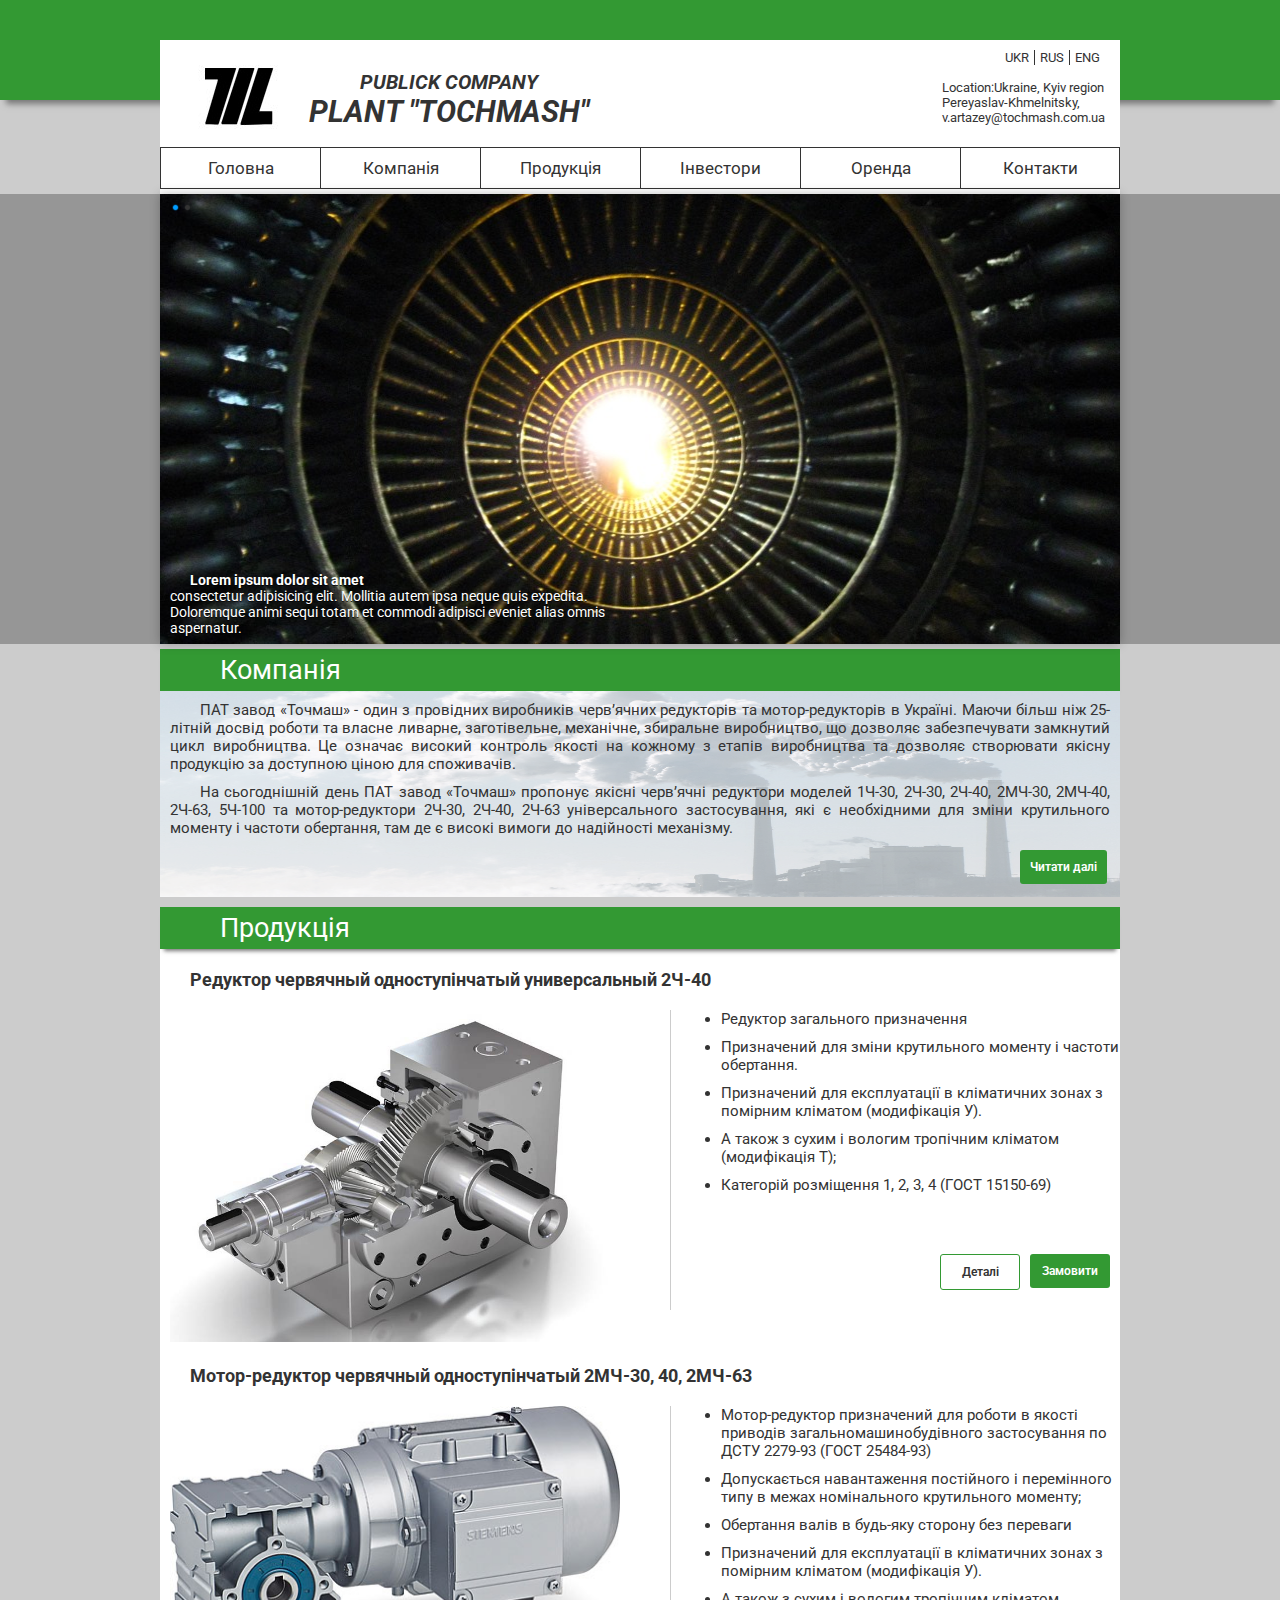
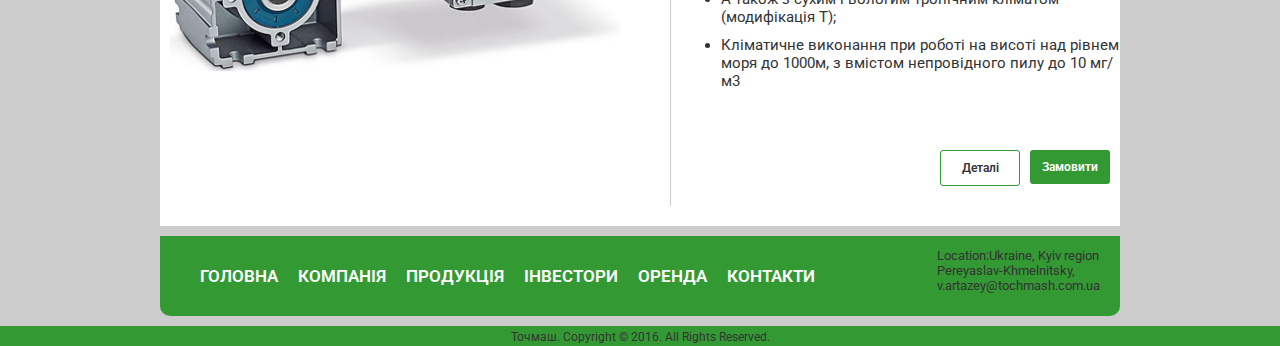
<file: index.html>
<!DOCTYPE html>
<html>
  <head>
   <meta http-equiv="Content-Type" content="text/html; charset=utf-8"/>
	<meta name="viewport" content="width=device-width, initial-scale=1.0"/>
   
    <title>Точмаш</title>


    <link href="css/style.css" rel="stylesheet">
    <script type="text/javascript" src="js/jquery-1.4.1.min.js"></script>
		<script type="text/javascript" src="js/jquery.orbit.js"></script>
		
		<!-- Run the plugin -->
		<script type="text/javascript">
			$(window).load(function() {
				$('#featured').orbit({
					'bullets': true,
					'timer' : true,
					'animation' : 'horizontal-slide'
				});
			});
		</script>
  </head>
  <body>
   
    
    <div id="wrap">
    
        <div class="wrapper">
        	
        	
        	<div class="top-line"></div>
        	
        	<div id="header" class="center clearfix">
        		<div class="logo left clearfix">
       			
        			<div class="logo-img">
        				<img src="img/abc.png" alt="Точмарш">
        				
        			</div>
        			
        		</div>
        		<div class="title left clearfix">
        			<h1>Publick company <br> <span>plant "Tochmash"</span></h1>
        		</div>
        		<div class="logo-inf right clearfix">
        			<ul class="right">
        				<li><a href="#">UKR</a></li>
        				<li><a href="#">RUS</a></li>
        				<li><a href="#">ENG</a></li>
        			</ul>
        			<div class="logo-inf-txt">
        				<p>Location:Ukraine, Kyiv region <br>
        				Pereyaslav-Khmelnitsky,<br>
        				v.artazey@tochmash.com.ua
        				</p>
        			</div>
        		</div>

        			
        	</div>
        	
        	<div id="navigation" class="center clearfix">
        		
        		<div class="nav">
    				  <ul>
    					<li><a href="#">Головна</a></li>
    					<li><a href="company.html">Компанія</a></li>
    					<li><a href="#">Продукція</a></li>
    					<li><a href="#">Інвестори</a></li>
    					<li><a href="#">Оренда</a></li>
    					<li><a href="contacts.html">Контакти</a></li>
    				   </ul>
    			</div>
       			
    		   		
        	</div>
        	
        	<div id="line">
        		<div id="gallery" class="clearfix center">
        			<div id="featured"> 
    					<img src="img/g1.jpg" alt="g1" rel="discription-1"/>
    					<img src="img/g2.jpg" alt="g2" rel="discription-2" />
    					
    				</div>
       			<span class="orbit-caption" id="discription-1"><span class="s-bold">Lorem ipsum dolor sit amet</span><br> consectetur adipisicing elit. Mollitia autem ipsa neque quis expedita. Doloremque animi sequi totam et commodi adipisci eveniet alias omnis aspernatur.</span>
        		</div>
        	</div>
        	
        	<div id="content" class="clearfix center">
        		
        		<div class="block bl-1">
        			<div class="bl-name">
        				<a href="#"><h1>Компанія</h1></a>
        			</div>
        			<div class="bl-1-inf clearfix">
    						<p>
    						ПАТ завод «Точмаш» - один з провідних виробників черв’ячних редукторів та мотор-редукторів в Україні. 
    							Маючи більш ніж 25-літній досвід роботи та власне ливарне,  заготівельне, механічне, збиральне виробництво, 
    							що дозволяє забезпечувати замкнутий цикл виробництва. Це означає високий контроль якості 
    							на кожному з етапів виробництва та дозволяє створювати якісну продукцію за доступною ціною для споживачів.</p>
    							
    						<p>
    							На сьогоднішній день ПАТ завод «Точмаш» пропонує якісні черв’ячні редуктори моделей 1Ч-30, 2Ч-30, 2Ч-40, 2МЧ-30,
    							2МЧ-40, 2Ч-63, 5Ч-100 та мотор-редуктори  2Ч-30, 2Ч-40, 2Ч-63 універсального застосування, які є необхідними для 
    							зміни крутильного моменту і частоти обертання, там де є високі вимоги до надійності механізму.</p>

    						<span class="read-more right"> <a href="#" >Читати далі</a></span>
    						
        				
        			</div>
        		</div>
        		<div class="block bl-2">
        			<div class="bl-name">
        				<a href="#"><h1>Продукція</h1></a>
        			</div>
        			<div class="bl-2-inf clearfix">
        			
        			<div class="product prod-1 clearfix">
        			
        				<h2>Редуктор червячный одноступінчатый универсальный 2Ч-40</h2>
        				
        				<div class="prod-img left">
        					
        					<img src="img/motor1.png" alt="motor1">
        					
        				</div>
        				<div class="prod-inf right">
        					<ul class="ch-list">
        						<li>Редуктор загального призначення</li>
        						<li>Призначений для зміни крутильного моменту і частоти обертання.</li>
        						<li>Призначений для експлуатації в кліматичних зонах з помірним кліматом (модифікація У).</li>
        						<li>А також з сухим і вологим тропічним кліматом (модифікація Т);</li>
        						<li>Категорій розміщення 1, 2, 3, 4 (ГОСТ 15150-69)</li>
        					</ul>
        					
        				<span class="btn b-1 right"> <a href="#" >Замовити</a></span>
        				<span class="btn b-2 right"> <a href="#" >Деталі</a></span>
        				</div>
        				
        			</div>
        			
        			<div class="product prod-1 clearfix">
        			
        				<h2>Мотор-редуктор червячный одноступінчатый 2МЧ-30, 40, 2МЧ-63</h2>
        				
        				<div class="prod-img left">
        					
        					<img src="img/motor2.jpg" alt="motor1">
        					
        				</div>
        				<div class="prod-inf right">
        					<ul class="ch-list">
        						<li>Мотор-редуктор призначений для роботи в якості приводів загальномашинобудівного 
    									застосування по ДСТУ 2279-93 (ГОСТ 25484-93)</li>
        						<li>Допускається навантаження постійного і перемінного типу в межах номінального 
    									крутильного моменту;</li>
        						<li>Обертання валів в будь-яку сторону без переваги</li>
    							<li>Призначений для експлуатації в кліматичних зонах з помірним кліматом (модифікація У).</li>
        						<li>А також з сухим і вологим тропічним кліматом (модифікація Т);</li>
        						<li>Кліматичне виконання при роботі на висоті над рівнем моря до 1000м, з вмістом непровідного 
    									пилу до 10 мг/м<small>3</small> </li>
        					</ul>
        					
        				<span class="btn b-1 right"> <a href="#" >Замовити</a></span>
        				<span class="btn b-2 right"> <a href="#" >Деталі</a></span>
        				</div>
        				
        			</div>
        			

    						
    						
    						
        				
        			</div>
        		</div>
        		
        		
        		
        	</div>
        	
        </div>
        
        
        <div id="footer">
        	
        	<div class="f-content center clearfix">
        		<div class="f-nav left clearfix">
        			<ul>
    					<li><a href="index.html">Головна</a></li>
    					<li><a href="company.html">Компанія</a></li>
    					<li><a href="#">Продукція</a></li>
    					<li><a href="#">Інвестори</a></li>
    					<li><a href="#">Оренда</a></li>
    					<li><a href="contacts.html">Контакти</a></li>
    				</ul>
        		</div>
        		<div class="f-inf right clearfix">
        			<p>Location:Ukraine, Kyiv region <br>
        				Pereyaslav-Khmelnitsky,<br>
        				v.artazey@tochmash.com.ua
        		</div>
        		
        	</div>
        	<div class="f-line">
        		<div class="f-line-text center">
        			<p>Точмаш. Copyright © 2016. All Rights Reserved.</p>
        		</div>
        		
        	</div>
        	
        </div>
    
    </div>
    
  </body>
</html>
</file>
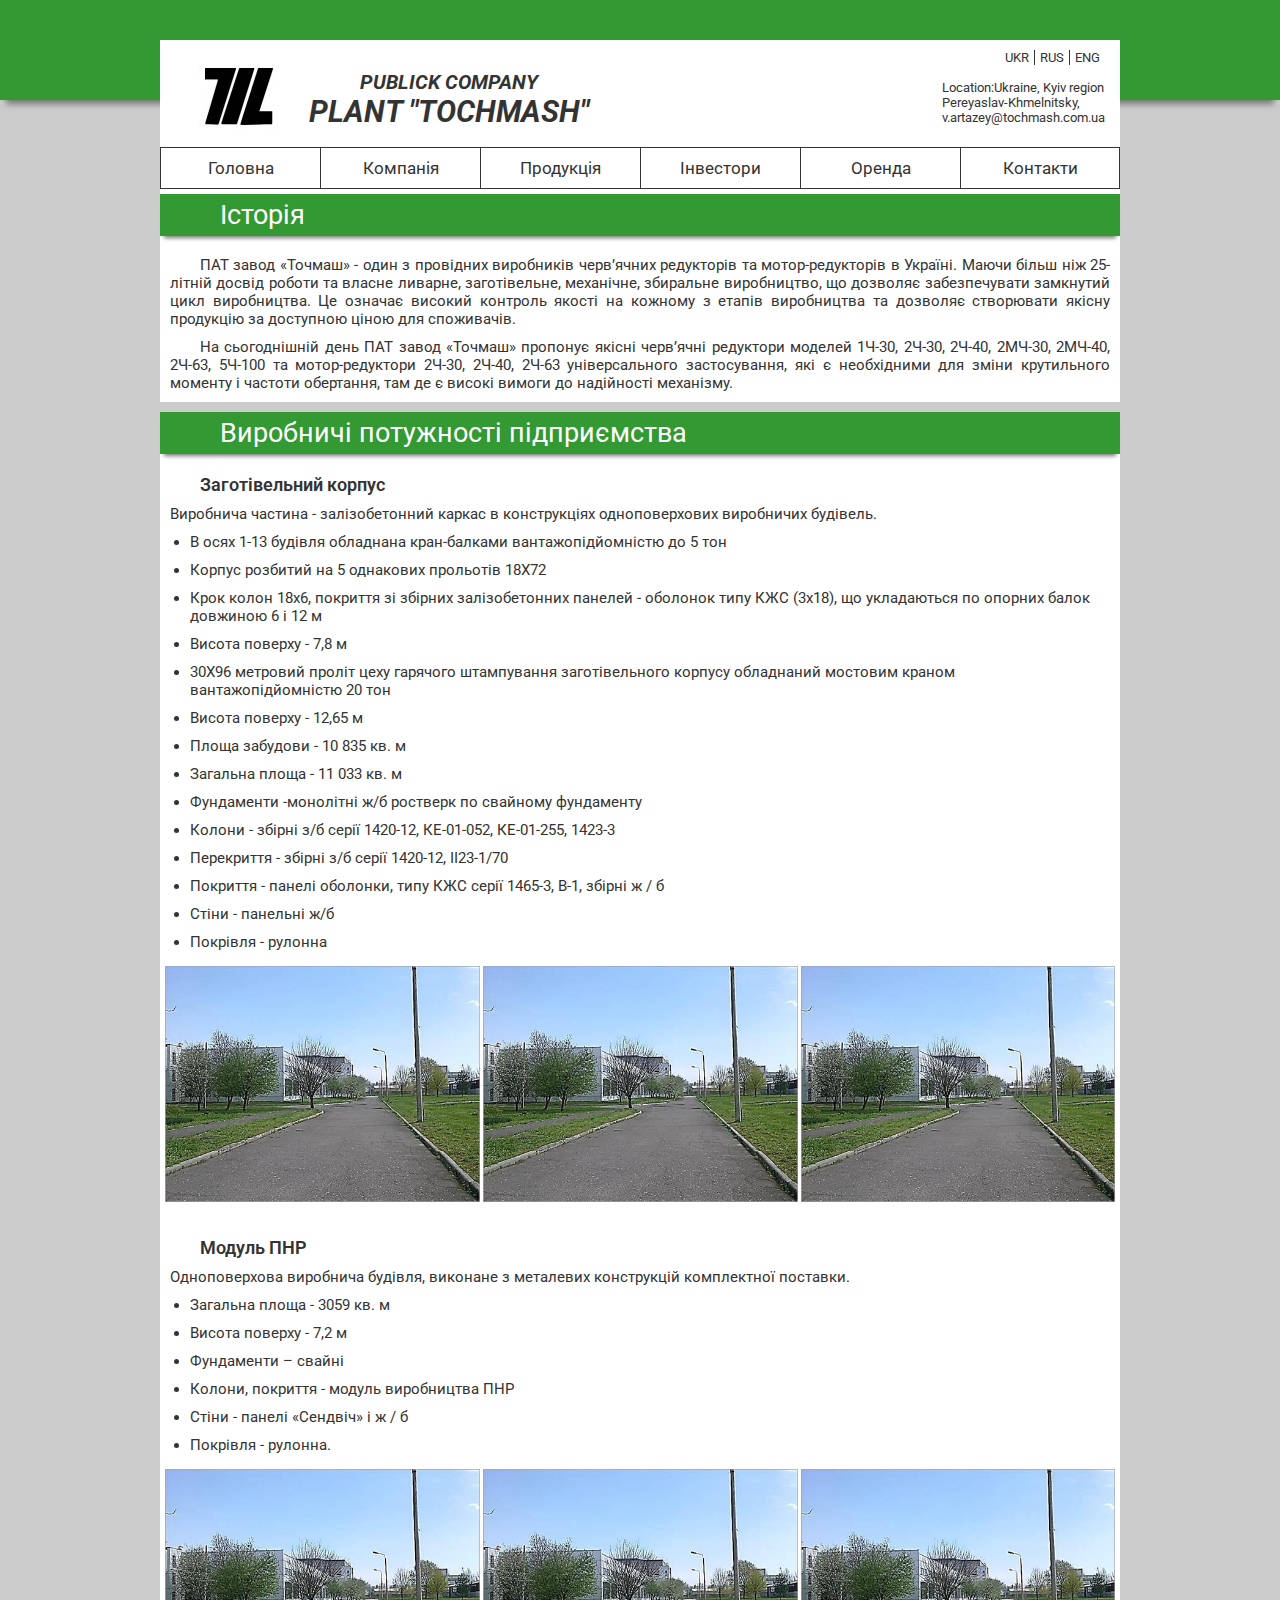
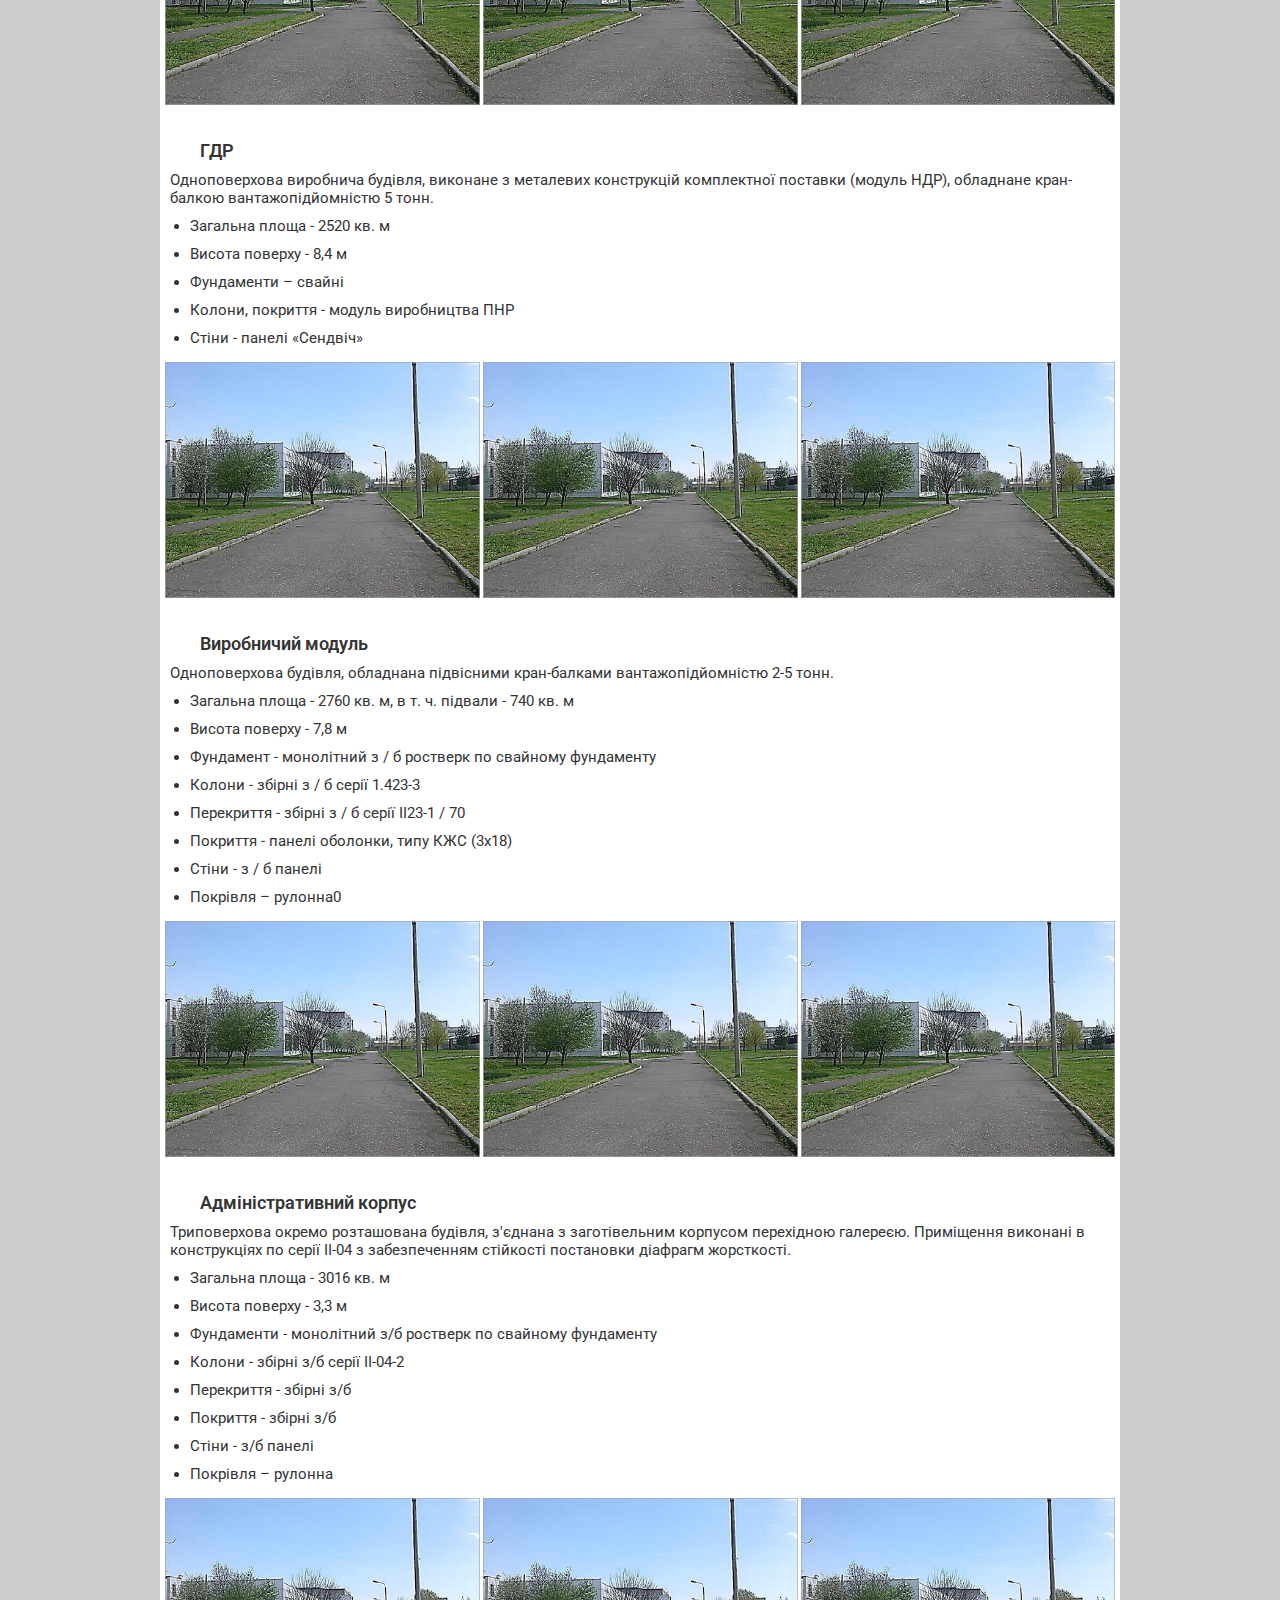
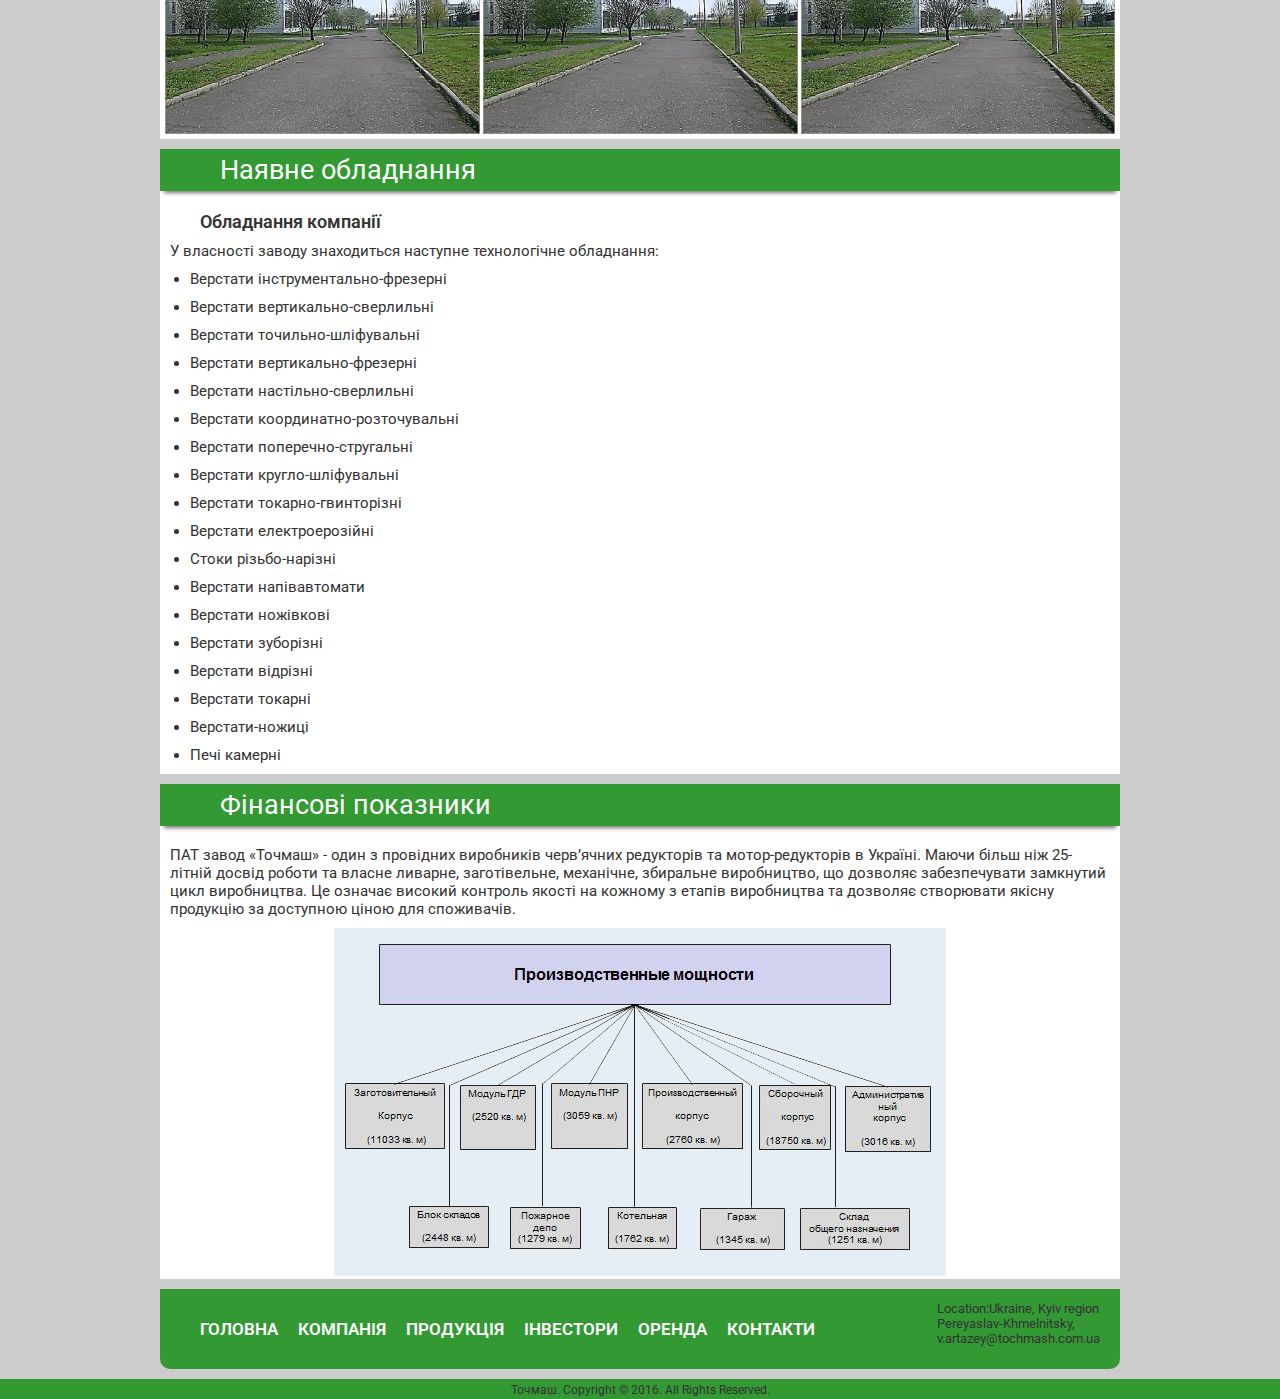
<file: company.html>
<!DOCTYPE html>
<html>
  <head>
   <meta http-equiv="Content-Type" content="text/html; charset=utf-8"/>
	<meta name="viewport" content="width=device-width, initial-scale=1.0"/>
   
    <title>Точмаш</title>


    <link href="css/style.css" rel="stylesheet">
    <script type="text/javascript" src="js/jquery-1.4.1.min.js"></script>
		<script type="text/javascript" src="js/jquery.orbit.js"></script>
		
		<!-- Run the plugin -->
		<script type="text/javascript">
			$(window).load(function() {
				$('#featured').orbit({
					'bullets': true,
					'timer' : true,
					'animation' : 'horizontal-slide'
				});
			});
		</script>
  </head>
  <body>
   
    
    <div id="wrap">
        <div class="wrapper">
        	
        	
        	<div class="top-line"></div>
        	
        	<div id="header" class="center clearfix">
        		<div class="logo left clearfix">
       			
        			<div class="logo-img">
        				<img src="img/abc.png" alt="Точмарш">
        				
        			</div>
        			
        		</div>
        		<div class="title left clearfix">
        			<h1>Publick company <br> <span>plant "Tochmash"</span></h1>
        		</div>
        		<div class="logo-inf right clearfix">
        			<ul class="right">
        				<li><a href="#">UKR</a></li>
        				<li><a href="#">RUS</a></li>
        				<li><a href="#">ENG</a></li>
        			</ul>
        			<div class="logo-inf-txt">
        				<p>Location:Ukraine, Kyiv region <br>
        				Pereyaslav-Khmelnitsky,<br>
        				v.artazey@tochmash.com.ua
        				</p>
        			</div>
        		</div>

        			
        	</div>
        	
        	<div id="navigation" class="center clearfix">
        		
        		<div class="nav">
    				  <ul>
    					<li><a href="index.html">Головна</a></li>
    					<li><a href="company.html">Компанія</a></li>
    					<li><a href="#">Продукція</a></li>
    					<li><a href="#">Інвестори</a></li>
    					<li><a href="#">Оренда</a></li>
    					<li><a href="contacts.html">Контакти</a></li>
    				   </ul>
    			</div>
       			
    		   		
        	</div>
        	
        	    	
        	<div id="content" class="clearfix center">
        		
        		<div class="block history">
        			<div class="bl-name">
        				<h1 class="heading">Історія</h1>
        			</div>
        			<div class="history-inf clearfix">
    						<p>
    						ПАТ завод «Точмаш» - один з провідних виробників черв’ячних редукторів та мотор-редукторів в Україні. 
    							Маючи більш ніж 25-літній досвід роботи та власне ливарне,  заготівельне, механічне, збиральне виробництво, 
    							що дозволяє забезпечувати замкнутий цикл виробництва. Це означає високий контроль якості 
    							на кожному з етапів виробництва та дозволяє створювати якісну продукцію за доступною ціною для споживачів.</p>
    							
    						<p>
    							На сьогоднішній день ПАТ завод «Точмаш» пропонує якісні черв’ячні редуктори моделей 1Ч-30, 2Ч-30, 2Ч-40, 2МЧ-30,
    							2МЧ-40, 2Ч-63, 5Ч-100 та мотор-редуктори  2Ч-30, 2Ч-40, 2Ч-63 універсального застосування, які є необхідними для 
    							зміни крутильного моменту і частоти обертання, там де є високі вимоги до надійності механізму.</p>

    						
    						
        				
        			</div>
        		</div>
        		
        		<div class="block capacity">
        			<div class="bl-name">
        				<h1 class="heading">Виробничі потужності підприємства</h1>
        			</div>
        			<div class="capasity-1 capas">
        				
        				<div class="capacity-inf">
        					<h2>Заготівельний корпус</h2>
        					<p>Виробнича частина - залізобетонний каркас в конструкціях одноповерхових виробничих будівель.</p>
        					<ul>
        						<li>В осях 1-13 будівля обладнана кран-балками вантажопідйомністю до 5 тон</li>
        						<li>Корпус розбитий на 5 однакових прольотів 18Х72</li>
        						<li>Крок колон 18х6, покриття зі збірних залізобетонних панелей - оболонок типу КЖС (3х18), що укладаються по опорних балок довжиною 6 і 12 м</li>
        						<li>Висота поверху - 7,8 м</li>
        						<li>30Х96 метровий проліт цеху гарячого штампування заготівельного корпусу обладнаний мостовим краном вантажопідйомністю 20 тон</li>
        						<li>Висота поверху - 12,65 м</li>
        						<li>Площа забудови - 10 835 кв. м</li>
        						<li>Загальна площа - 11 033 кв. м</li>
        						<li>Фундаменти -монолітні ж/б ростверк по свайному фундаменту</li>
        						<li>Колони - збірні з/б серії 1420-12, КЕ-01-052, КЕ-01-255, 1423-3</li>
        						<li>Перекриття - збірні з/б серії 1420-12, ІІ23-1/70</li>
        						<li>Покриття - панелі оболонки, типу КЖС серії 1465-3, В-1, збірні ж / б</li>
        						<li>Стіни - панельні ж/б</li>
        						<li>Покрівля - рулонна</li>
        					</ul>
    						   				
    					</div>

    					<div class="capacity-img clearfix">
    						
    						<img src="img/cap-img.jpg" alt="plant">
    						<img src="img/cap-img.jpg" alt="plant">
    						<img src="img/cap-img.jpg" alt="plant">
    					</div>

    				</div>
    				
    				<div class="capasity-2 capas">
        				
        				<div class="capacity-inf">
        					<h2>Модуль ПНР</h2>
        					<p>Одноповерхова виробнича будівля, виконане з металевих конструкцій комплектної поставки.</p>
        					<ul>
        						<li>Загальна площа - 3059 кв. м</li>
        						<li>Висота поверху - 7,2 м</li>
        						<li>Фундаменти – свайні</li>
        						<li>Колони, покриття - модуль виробництва ПНР</li>
        						<li>Стіни - панелі «Сендвіч» і ж / б</li>
        						<li>Покрівля - рулонна.</li>
        					</ul>
    						   				
    					</div>

    					<div class="capacity-img clearfix">
    						
    						<img src="img/cap-img.jpg" alt="plant">
    						<img src="img/cap-img.jpg" alt="plant">
    						<img src="img/cap-img.jpg" alt="plant">
    					</div>

    				</div>
    				
    				<div class="capasity-4 capas">
        				
        				<div class="capacity-inf">
        					<h2>ГДР</h2>
        					<p>Одноповерхова виробнича будівля, виконане з металевих конструкцій комплектної поставки (модуль НДР), обладнане кран-балкою вантажопідйомністю 5 тонн.</p>
        					<ul>
        						<li>Загальна площа - 2520 кв. м</li>
        						<li>Висота поверху - 8,4 м</li>
        						<li>Фундаменти – свайні</li>
        						<li>Колони, покриття - модуль виробництва ПНР</li>
        						<li>Стіни - панелі «Сендвіч»</li>
        					</ul>
    						   				
    					</div>

    					<div class="capacity-img clearfix">
    						
    						<img src="img/cap-img.jpg" alt="plant">
    						<img src="img/cap-img.jpg" alt="plant">
    						<img src="img/cap-img.jpg" alt="plant">
    					</div>

    				</div>
    				
    				<div class="capasity-3 capas">
        				
        				<div class="capacity-inf">
        					<h2>Виробничий модуль</h2>
        					<p>Одноповерхова будівля, обладнана підвісними кран-балками вантажопідйомністю 2-5 тонн.</p>
        					<ul>
        						<li>Загальна площа - 2760 кв. м, в т. ч. підвали - 740 кв. м</li>
        						<li>Висота поверху - 7,8 м</li>
        						<li>Фундамент - монолітний з / б ростверк по свайному фундаменту</li>
        						<li>Колони - збірні з / б серії 1.423-3</li>
        						<li>Перекриття - збірні з / б серії ІІ23-1 / 70</li>
        						<li>Покриття - панелі оболонки, типу КЖС (3х18)</li>
        						<li>Стіни - з / б панелі</li>
        						<li>Покрівля – рулонна0</li>
        						
        					</ul>
    						   				
    					</div>

    					<div class="capacity-img clearfix">
    						
    						<img src="img/cap-img.jpg" alt="plant">
    						<img src="img/cap-img.jpg" alt="plant">
    						<img src="img/cap-img.jpg" alt="plant">
    					</div>

    				</div>
    				
    				<div class="capasity-4 capas">
        				
        				<div class="capacity-inf">
        					<h2>Адміністративний корпус</h2>
        					<p>Триповерхова окремо розташована будівля, з'єднана з заготівельним корпусом перехідною галереєю. Приміщення виконані в конструкціях по серії ІІ-04 з забезпеченням стійкості постановки діафрагм жорсткості.</p>
        					<ul>
        						<li>Загальна площа - 3016 кв. м</li>
        						<li>Висота поверху - 3,3 м</li>
        						<li>Фундаменти - монолітний з/б ростверк по свайному фундаменту</li>
        						<li>Колони - збірні з/б серії ІІ-04-2</li>
        						<li>Перекриття - збірні з/б</li>
        						<li>Покриття - збірні з/б</li>
        						<li>Стіни - з/б панелі</li>
        						<li>Покрівля – рулонна</li>
        					</ul>
    						   				
    					</div>

    					<div class="capacity-img clearfix">
    						
    						<img src="img/cap-img.jpg" alt="plant">
    						<img src="img/cap-img.jpg" alt="plant">
    						<img src="img/cap-img.jpg" alt="plant">
    					</div>

    				</div>
       		
        		</div>
        		
        		<div class="block equipment">
        			<div class="bl-name">
        				<h1 class="heading">Наявне обладнання</h1>
        			</div>
        			<div class="equipment-inf clearfix">
    						<h2>Обладнання компанії</h2>
    						<p>У власності заводу знаходиться наступне технологічне обладнання:</p>
    						<ul>
    							
    							<li>Верстати інструментально-фрезерні</li>
    							<li>Верстати вертикально-сверлильні</li>
    							<li>Верстати точильно-шліфувальні</li>
    							<li>Верстати вертикально-фрезерні</li>
    							<li>Верстати настільно-сверлильні</li>
    							<li>Верстати координатно-розточувальні</li>
    							<li>Верстати поперечно-стругальні</li>
    							<li>Верстати кругло-шліфувальні</li>
    							<li>Верстати токарно-гвинторізні</li>
    							<li>Верстати електроерозійні</li>
    							<li>Стоки різьбо-нарізні</li>
    							<li>Верстати напівавтомати</li>
    							<li>Верстати ножівкові</li>
    							<li>Верстати зуборізні</li>
    							<li>Верстати відрізні</li>
    							<li>Верстати токарні</li>
    							<li>Верстати-ножиці</li>
    							<li>Печі камерні</li>
    						</ul>

    						
    						
        				
        			</div>
        		</div>
        		
        		<div class="block indexes">
        			<div class="bl-name ">
        				<h1 class="heading">Фінансові показники</h1>
        			</div>
        			<div class="indexes-inf clearfix">
    						<p>
    						ПАТ завод «Точмаш» - один з провідних виробників черв’ячних редукторів та мотор-редукторів в Україні. 
    							Маючи більш ніж 25-літній досвід роботи та власне ливарне,  заготівельне, механічне, збиральне виробництво, 
    							що дозволяє забезпечувати замкнутий цикл виробництва. Це означає високий контроль якості 
    							на кожному з етапів виробництва та дозволяє створювати якісну продукцію за доступною ціною для споживачів.</p>
    							
    						<img src="img/struct.jpg" alt="table">

        			</div>
        			
        		</div>
        		
        		
        		
        		
        	</div>
        	
        </div>
        
        
        <div id="footer">
        	
        	<div class="f-content center clearfix">
        		<div class="f-nav left clearfix">
        			<ul>
    					<li><a href="index.html">Головна</a></li>
    					<li><a href="company.html">Компанія</a></li>
    					<li><a href="#">Продукція</a></li>
    					<li><a href="#">Інвестори</a></li>
    					<li><a href="#">Оренда</a></li>
    					<li><a href="contacts.html">Контакти</a></li>
    				</ul>
        		</div>
        		<div class="f-inf right clearfix">
        			<p>Location:Ukraine, Kyiv region <br>
        				Pereyaslav-Khmelnitsky,<br>
        				v.artazey@tochmash.com.ua
        		</div>
        		
        	</div>
        	<div class="f-line">
        		<div class="f-line-text center">
        			<p>Точмаш. Copyright © 2016. All Rights Reserved.</p>
        		</div>
        		
        	</div>
        	
        </div>
    
    </div>
    
  </body>
</html>
</file>
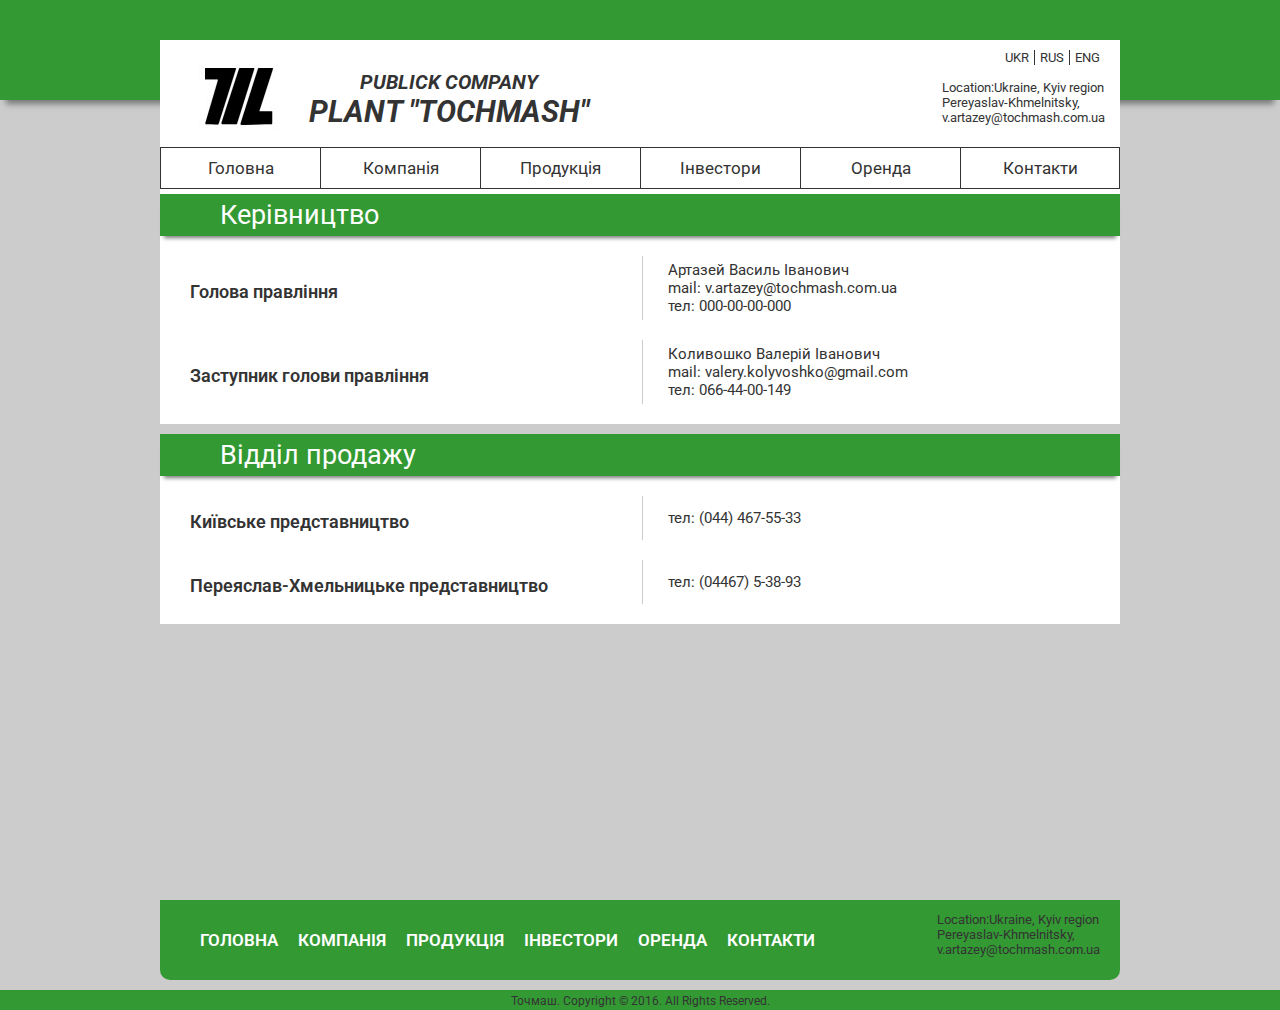
<file: contacts.html>
<!DOCTYPE html>
<html>
  <head>
   <meta http-equiv="Content-Type" content="text/html; charset=utf-8"/>
	<meta name="viewport" content="width=device-width, initial-scale=1.0"/>
   
    <title>Точмаш</title>


    <link href="css/style.css" rel="stylesheet">
    <script type="text/javascript" src="js/jquery-1.4.1.min.js"></script>
		<script type="text/javascript" src="js/jquery.orbit.js"></script>
		
		<!-- Run the plugin -->
		<script type="text/javascript">
			$(window).load(function() {
				$('#featured').orbit({
					'bullets': true,
					'timer' : true,
					'animation' : 'horizontal-slide'
				});
			});
		</script>
  </head>
  <body>
   
    <div id="wrap">

       <div class="wrapper">
            
            
            <div class="top-line"></div>
            
            <div id="header" class="center clearfix">
                <div class="logo left clearfix">
                
                    <div class="logo-img">
                        <img src="img/abc.png" alt="Точмарш">
                        
                    </div>
                    
                </div>
                <div class="title left clearfix">
                    <h1>Publick company <br> <span>plant "Tochmash"</span></h1>
                </div>
                <div class="logo-inf right clearfix">
                    <ul class="right">
                        <li><a href="#">UKR</a></li>
                        <li><a href="#">RUS</a></li>
                        <li><a href="#">ENG</a></li>
                    </ul>
                    <div class="logo-inf-txt">
                        <p>Location:Ukraine, Kyiv region <br>
                        Pereyaslav-Khmelnitsky,<br>
                        v.artazey@tochmash.com.ua
                        </p>
                    </div>
                </div>

                    
            </div>
            
            <div id="navigation" class="center clearfix">
                
                <div class="nav">
                      <ul>
                        <li><a href="index.html">Головна</a></li>
                        <li><a href="company.html">Компанія</a></li>
                        <li><a href="#">Продукція</a></li>
                        <li><a href="#">Інвестори</a></li>
                        <li><a href="#">Оренда</a></li>
                        <li><a href="contacts.html">Контакти</a></li>
                       </ul>
                </div>
                
                    
            </div>
            
            
            
            <div id="content" class="clearfix center">
                
                
                <div class="block contacts">
                    <div class="bl-name ">
                        <h1 class="heading">Керівництво</h1>
                    </div>
                    <div class="contacts-content clearfix">
                    
                        <div class="contact first clearfix">
                            <div class="contact-name left">
                                <p>Голова правління</p>
                            </div>
                            <div class="contact-inf right">
                                <p>Артазей Василь Іванович<br>
                                mail: v.artazey@tochmash.com.ua<br>
                                тел: 000-00-00-000
                                </p>
                            </div>
                        </div>
                    
                        <div class="contact second clearfix">
                            <div class="contact-name left">
                                <p>Заступник голови правління</p>
                            </div>
                            <div class="contact-inf right">
                                <p>Коливошко Валерій Іванович<br>
                                mail: valery.kolyvoshko@gmail.com<br>
                                тел: 066-44-00-149
                                </p>
                            </div>
                        </div>  
                                    
                    </div>
                </div>
                
                <div class="block v-prod ">
                    <div class="bl-name">
                        <h1 class="heading">Відділ продажу</h1>
                    </div>
                    <div class="v-prod-content clearfix">
                    
                        <div class="viddil first clearfix">
                            <div class="viddil-name left">
                                <p>Київське представництво</p>
                            </div>
                            <div class="viddil-inf right">
                                <p>
                                тел: (044) 467-55-33
                                </p>
                            </div>
                        </div>
                    
                        <div class="viddil second clearfix">
                            <div class="viddil-name left">
                                <p>Переяслав-Хмельницьке представництво</p>
                            </div>
                            <div class="viddil-inf right">
                                <p>тел: (04467) 5-38-93</p>
                            </div>
                        </div>  
                                    
                    </div>
                </div>
                
                
                
                
            </div>
            
        </div>
        
        
        <div id="footer">
            
            <div class="f-content center clearfix">
                <div class="f-nav left clearfix">
                    <ul>
                        <li><a href="index.html">Головна</a></li>
                        <li><a href="company.html">Компанія</a></li>
                        <li><a href="#">Продукція</a></li>
                        <li><a href="#">Інвестори</a></li>
                        <li><a href="#">Оренда</a></li>
                        <li><a href="contacts.html">Контакти</a></li>
                    </ul>
                </div>
                <div class="f-inf right clearfix">
                    <p>Location:Ukraine, Kyiv region <br>
                        Pereyaslav-Khmelnitsky,<br>
                        v.artazey@tochmash.com.ua
                </div>
                
            </div>
            <div class="f-line">
                <div class="f-line-text center">
                    <p>Точмаш. Copyright © 2016. All Rights Reserved.</p>
                </div>
                
            </div>
            
        </div> 


    </div>
    
        
    
    
    
  </body>
</html>
</file>
<file: css/style.css>
@import url('https://fonts.googleapis.com/css?family=Roboto:400,700i');

html, body, div, span, applet, object, iframe,
h1, h2, h3, h4, h5, h6, p, blockquote, pre,
a, abbr, acronym, address, big, cite, code,
del, dfn, em, img, ins, kbd, q, s, samp,
small, strike, strong, sub, sup, tt, var,
b, u, i, center,
dl, dt, dd, ol, ul, li,
fieldset, form, label, legend,
table, caption, tbody, tfoot, thead, tr, th, td,
article, aside, canvas, details, embed, 
figure, figcaption, footer, header, hgroup, 
menu, nav, output, ruby, section, summary,
time, mark, audio, video {
	margin: 0;
	padding: 0;
	border: 0;
	font-size: 100%;
	font: inherit;
	vertical-align: baseline;
}
html {height: 100%;}
body {
	height: 100%;
	font-size: 13px;
	font-family: 'Roboto', sans-serif;
	color: #333;
	background: #ccc;
}
ol, ul {list-style: none;}
* {
	margin: 0;
	padding: 0;
	outline: none;

	-webkit-box-sizing: border-box;
	-moz-box-sizing: border-box;
	box-sizing: border-box;
}

a, a:hover {color: #000; text-decoration: none;}


.clearfix:before,
.clearfix:after {
	content: " ";
	display: table;
}
.clearfix:after {clear: both;}

.left {float:left;}
.right {float:right;}
.text-right {text-align: right;}
.text-center {text-align: center;}

.center {
	width: 960px;
	margin: 0 auto;
}

#wrap {
  position: relative;
  min-height: 100%
}

#wrapper {
	/*min-height: 100%;
	height: auto !important;
	height: 100%;
	*/
	padding-bottom: 200px;
}


/*Header begin*/

.top-line{
	width: 100%;
	height: 100px;
	background: #339933;
	-webkit-box-shadow: 0 10px 6px -6px #777;
       -moz-box-shadow: 0 10px 6px -6px #777;
            box-shadow: 0 10px 6px -6px #777;
}
#header{
	height: 100px;
	background: #fff;
	margin-top: -60px;
}
.logo-img{
	height: 100%;
	width: 100%;
/*	border: 1px solid red;*/
	margin: 17px 0 10px 30px;
/*	background: url(../img/log.png) no-repeat;*/
}
.logo-img img{
	max-height: 100%;
	max-width: 100%;
}

.title{
	margin: 30px 0 10px 20px;
	
}
.title h1{
	font-size: 20px;
	color: #333;
	text-align: center;
	font-family: 'Roboto', sans-serif;
	text-transform: uppercase;
	font-weight: 700;
	font-style: italic;
}
.title h1 span{
	font-size: 30px;
}
.logo-inf{
	margin-top: 10px;
	margin-right: 15px;
}
.logo-inf li{
	float: left;
	display: block;
	padding: 0 5px;
	border-right: 1px solid #333;
}
.logo-inf li:last-child{
	border-right: none;
}
.logo-inf li a{
	color: #333;
	text-align: center;
	font-family: ;
}
.logo-inf li a:hover{
	background-color: #6ad16a;
}
.logo-inf-txt{
	margin-top: 30px;
}
/*Header end*/



/*Menu begin */
#navigation{
	background: #fff;
	padding-bottom: 5px;
/*	border: 1px solid #000;*/
/*	height: 41px;*/
	
}
.nav {
  border-right: none;
  width: 100%;
  margin-bottom: 0px;
}

.nav ul {
  margin: 0;
  padding: 0;
}

.nav ul li {
  list-style: none;
  text-align: center;
  border: 1px solid #333;
  border-right: none;
  }

.nav ul li:last-child {
  border-right: 1px solid #333;
}

.nav ul li a {
  display: block;
  text-decoration: none;
  color: #333;
  padding: 10px 0;
  vertical-align: middle;
  font-family: 'Roboto', sans-serif;
  font-size: 17px;
  font-weight: 400;
}
.nav ul li a:hover{
	background-color: #6ad16a;
}
.nav {
  display: table;
  table-layout: fixed;
}

ul {
  display: table-row;
}

ul li {
  display: table-cell;
}




/*Menu End*/

/*Gallery begin*/
#line{
	width: 100%;
	height: 450px;
	margin-bottom: 5px;
	background: #969696;
		
}
#gallery{
	height: 450px;
	background-color: #f0f0f0;
}

/*Style for slider begin */
#featured { 
	width: 100%; 
	height: 450px; 
	background: #f7fd63 url('../img/orbit/loading.gif') no-repeat center center;
	overflow: hidden; }

/* CONTAINER */
div.orbit { 
	width: 1px; height: 1px;
	position: relative;
	-moz-box-shadow: 0 0 10px rgba(0,0,0,.25);
	-webkit-box-shadow: 0 0 10px rgba(0,0,0,.25);
	overflow: hidden; 
}
div.orbit img {
	height: 450px;
	width: 960px;
	position: absolute; 
	top: 0; 
	left: 0;
}
div.orbit a img {
border: none;
}

/* TIMER */
div.timer { 
	width: 40px;
	height: 40px; 
	overflow: hidden; 
	position: absolute; 
	top: 10px; 
	right:10px; 
	opacity: .6; 
	cursor: pointer; 
	z-index: 1001; }
span.rotator { display: block; 
	width: 40px; 
	height: 40px; 
	position: absolute; 
	top: 0; 
	left: -20px; 
	background: url('../img/orbit/rotator-black.png') no-repeat; 
	z-index: 3; }
span.mask { display: block; 
	width: 20px; 
	height: 40px; 
	position: absolute; 
	top: 0; 
	right: 0; 
	z-index: 2; 
	overflow: hidden; }
span.rotator.move { left: 0; }
span.mask.move { 
	width: 40px; 
	left: 0; 
	background: url('../img/orbit/timer-black.png') repeat 0px 0px;  }
span.pause { 
	display: block; 
	width: 40px; 
	height: 40px; 
	position: absolute; 
	top: 0; 
	left: 0px; 
	background: url('../img/orbit/pause-black.png') no-repeat; 
	z-index: 4; 
	opacity: 0; }
div.timer:hover span.pause,
span.pause.active, 
div.timer:hover span.pause.active { opacity: 1; }

/* CAPTIONS */
div.caption { 
/*
	background: #000; 
	background: rgba(0,0,0,.6); 
*/
	width: 50%;
	margin-left: 10px;
	text-indent: 0;
	z-index: 1000; 
	position: absolute; 
	bottom:-100px; 
	color: #fff; 
	padding: 8px 0;
	text-indent: 0px;
}

div.caption span {
	text-align: justify;
	text-indent: 0px !important;
	padding: 0 10px; 
	font-size: 14px; 
	text-shadow: 0px 1px 0px rgba(0,0,0,.8); 
	margin: 0; }
.orbit-caption { display: none; }
.s-bold{
	font-weight: bold;
}

/* DIRECTIONAL NAV */
div.orbit:hover div.slider-nav { display: block; }
div.slider-nav { display: none; }
div.slider-nav span { 
	width: 33px; 
	height: 33px; 
	text-indent: -9999px; 
	position: absolute; 
	z-index: 1000; 
	top: 43%; 
	cursor: pointer; }
div.slider-nav span.right {
 	background: url('../img/orbit/right-arrow.png'); 
 	right: 10px; }
div.slider-nav span.left { 
	background: url('../img/orbit/left-arrow.png'); 
	left: 10px; }   

/* BULLET NAV */
.orbit-bullets { 
	position: absolute; 
	z-index: 1000; 
	list-style: none; 
	top: 10px; 
	left: 7px; 
	margin: 0; 
	padding: 0; }
.orbit-bullets li { 
	float: left; 
	margin-left: 5px; 
	cursor: pointer; 
	color: #999; 
	text-indent: -9999px; 
	background: url(../img/orbit/bullets.png) no-repeat; 0 0; 
	width: 7px; 
	height: 7px; 
	overflow: hidden; }
.orbit-bullets li.active { 
	color: #222; background-position: -7px 0; }



/*Style for slider end */


/*Gallery end*/

/* Comtent begin*/
#content{
	height: 100%;
/*	border: 1px solid red;*/
}
.block{
	width: 100%;
	margin-bottom: 10px;
	background: #fff;
}

.read-more {
	font-size: 12px;
	margin: 3px;
	text-indent: 0px;
	
}
.read-more a{
	padding: 10px 10px;
	background-color: #339933;
	display: block;
	color: #fff;
/*	border: 1px solid #333;*/
	border-radius: 3px;
	font-weight: 600;
}

.read-more a:hover{
	color: #333;
}

.bl-name{
	width: 100%;
/*	-webkit-box-shadow: 1px 6px 4px -4px #777;*/
/*       -moz-box-shadow: 1px 6px 4px -4px #777;*/
            box-shadow: 0 6px 4px -4px #777;
}

.bl-name a{
	display: block;
	text-align: left;
	vertical-align: middle;
	font-family: 'Roboto', sans-serif;
    font-size: 27px;
    font-weight: 400;
	color:#fff;
	padding: 5px 0;
	background: #339933;
		
}
.bl-name a:hover{
	
	color: #333;
}
.bl-name a h1{
	margin-left: 60px;
}
.bl-1-inf{
	width: 100%;
	padding: 10px;
	background: url("../img/factory.png") no-repeat;
	background-size: 100% 100%;
}
.bl-1-inf p,.history-inf p{
	text-align: justify;
	font-size: 15px;
	font-weight: 400;
	font-family: 'Roboto', sans-serif;
	text-indent: 30px;	
	padding-bottom: 10px;
}
.bl-2-inf {
	padding-bottom: 20px;
}
.product h2{
	padding: 20px 0 20px 30px;
	font-size: 18px;
	color: #333;
	font-weight: bolder;
}
.prod-img {
	margin-left: 10px;
	width: 450px;
}
.prod-img img{
	width: 450px;
}
.prod-inf{
	width: 450px;
	border-left: 1px solid #ccc;
}
.prod-inf ul{
	list-style: disc;
}

.prod-inf ul li{
	display: list-item;
	margin-left: 50px;
	font-size: 15px;
	font-weight: 400;
	padding-bottom: 10px;
}
.btn{
	font-size: 12px;
	text-indent: 0px;
	margin: 50px 10px 20px 0;
	
}
.btn a{
	padding: 10px 10px;
	display: inline-block;
	width: 80px;
	border-radius: 3px;
	font-weight: 600;
	text-align: center;
}
.b-1 a{
	background-color: #339933;
	color: #fff;
/*	border: 1px solid #333;*/
}
.b-2 a{
	background-color: #fff;
	color: #333;
	border: 1px solid #339933;
}


/*Content end*/




/*Footer begin*/

#footer{
	position: absolute;
  left: 0;
  bottom: 0;
  width: 100%;
  height: 0px;


}

.f-content{
	height: 80px;
	background: #339933;
	border-bottom-right-radius: 10px;
	border-bottom-left-radius: 10px;
	margin-bottom: 10px;
}
.f-nav{
	margin: 20px 0 0 30px;
}

.f-nav li{
	float: left;
	list-style: none;
  	text-align: center;
}
.f-nav li a {
  display: block;
  text-decoration: none;
  text-transform: uppercase;
  color: #fff;
  padding: 10px;
  vertical-align: middle;
  font-family: ;
  font-size: 17px;
  font-weight: 600;
}
.f-nav li a:hover{
	color: #333;
}
.f-inf{
	margin: 12px 20px 0 0;
}



.f-line{
	width: 100%;
	height: 20px;
	background: #339933;
	padding-top: 2px;
}
.f-line-text p{
	color: #333;
	font-size: 12px;
	text-align: center;
	margin-top: 2px;
	
	
}
/*Footer end*/

/* Page Contacts begin */

.heading{
	display: block;
	text-align: left;
	vertical-align: middle;
	font-family: 'Roboto', sans-serif;
    font-size: 27px;
    font-weight: 400;
	color:#fff;
	padding: 5px 0;
	background: #339933;
	padding-left: 60px;	
}
.contacts-content, .v-prod-content,  {
	width: 100%;
	padding-top: 20px;
}
.contact, .viddil-inf{
	margin-top: 20px;
}
.second{
	margin-bottom: 20px;
}
.contact p, .viddil p{
	font-size: 15px;
	font-weight: 400;
	font-family: 'Roboto', sans-serif;
}
.contact-name, .viddil-name{
	margin-left: 30px;
}
.contact-name p,
.viddil-name p{
	font-size: 18px;
    font-weight: 600;
	padding-top: 25px;
}
.viddil-name{
	margin-top: 10px;
}

.contact-inf, .viddil-inf{
	width: 478px;
	border-left: 1px solid #ccc;
	padding: 5px;
}
.contact-inf p, .viddil-inf p{
	text-align: left;
	padding-left: 20px;
}

.viddil-inf {
	display: inline-block;
	vertical-align: middle;
}
.viddil-inf p{
	margin: 8px 0px;
}
/* Page Contacts end */

/*Page Company begin */
.history-inf,
.capacity-inf,
.equipment-inf,
.indexes-inf
{
	padding: 20px 10px 0 10px;
}
.capas{
	margin-bottom: 10px;
}
.history-inf p,
.capacity-inf p,
.capacity-inf li,
.equipment-inf p,
.indexes-inf p
{
	font-size: 15px;
	font-weight: 400;
	font-family: 'Roboto', sans-serif;
	padding-bottom: 10px;
}

.capacity-inf h2,
.equipment-inf h2{
	font-size: 18px;
    font-weight: 600;
	padding-left: 30px;
	padding-bottom: 10px;
}
.capacity-inf ul,
.equipment-inf ul{
	list-style: disc;
}
.capacity-inf ul li,
.equipment-inf ul li{
	display: list-item;
	margin-left: 20px;
	font-size: 15px;
	font-weight: 400;
	padding-bottom: 10px;
}
.capacity-img{
	width: 100%;
	padding: 5px 1px 5px 5px;
}
.capacity-img img{
	float: left;
	width: 33%;
	margin-right: 3px;
}
.capacity-img ul li:last-child{
	margin-right: none;
}


.indexes-inf img{
	margin-left: 164px;
}






















/*Page Company end */
</file>
